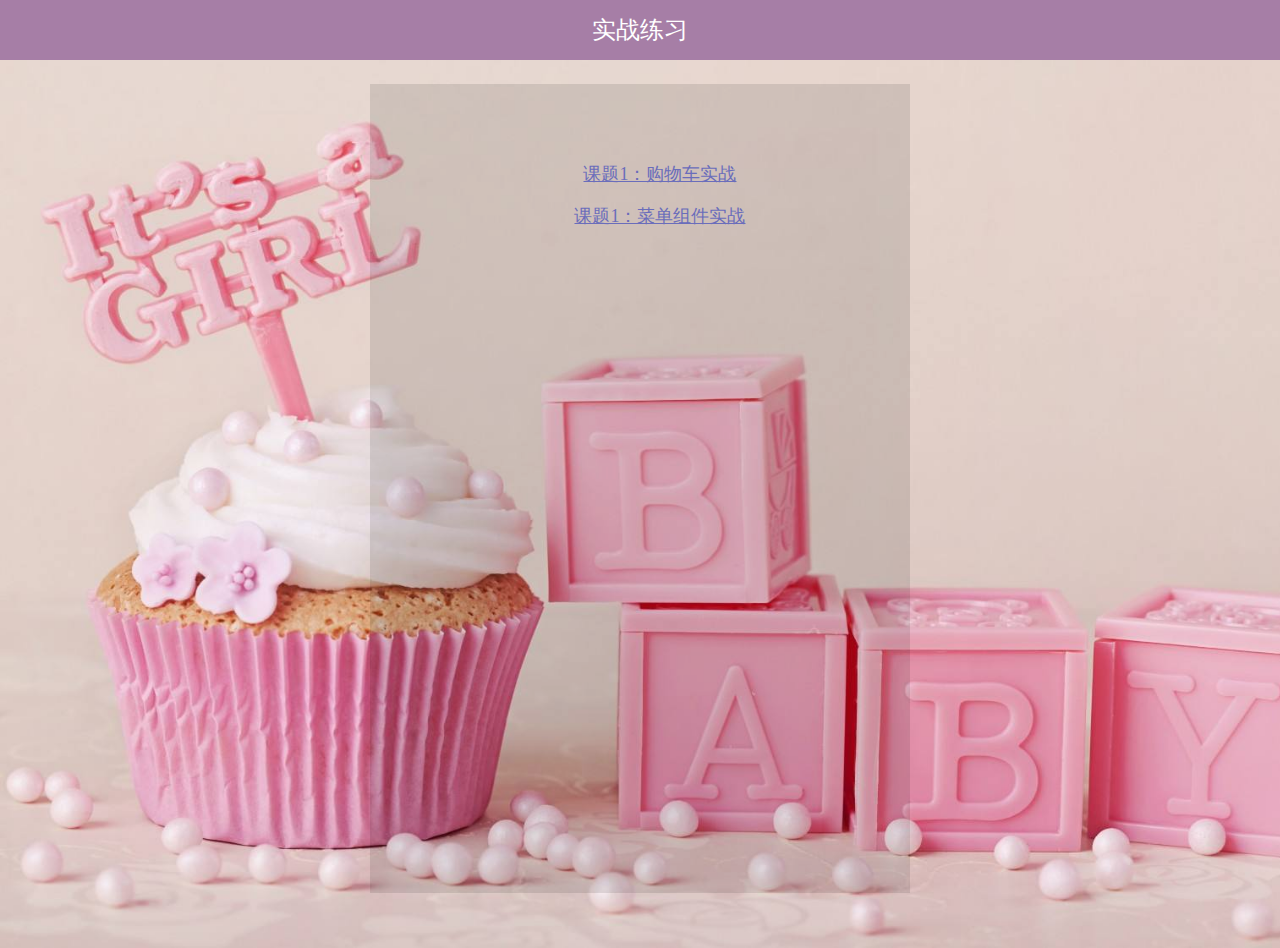
<file: chestnut/index.html>
<!DOCTYPE html>
<html>
	<head>
		<title></title>
		<meta charset="UTF-8"/>
		<link rel="stylesheet" type="text/css" href="resource/css/common.css"/>
	</head>
	<body>
		<div class="nut-header">实战练习</div>
		<div class="nut-content" :style="contentstyle" v-cloak>
			<div class='nut-item'>
				<ul v-for='title in titles'>
					<li><a :href=title.href>课题1：{{title.name}}</a></li>
				</ul>
			</div>
		</div>
    <script src="resource/js/jquery-3.2.1/jquery-3.2.1.min.js" type="text/javascript" charset="utf-8"></script>
		<script src="resource/js/vue.js" type="text/javascript" charset="utf-8"></script>
	<script>
		  var params = {
				titles:[{name:'购物车实战',href:'./shopcar.html'},
				{name:'菜单组件实战 ',href:'./menulist.html'}
			]};
			var obj = new Vue({
				el: '.nut-content',
				data: params,
				computed:{
					contentstyle: function(){return {'height':$(window).height()-$('.nut-header').height()+'px'}} 
				}
			});
	</script>
		<script src="resource/js/common.js" type="text/javascript" charset="utf-8"></script>
	</body>
</html>
</file>
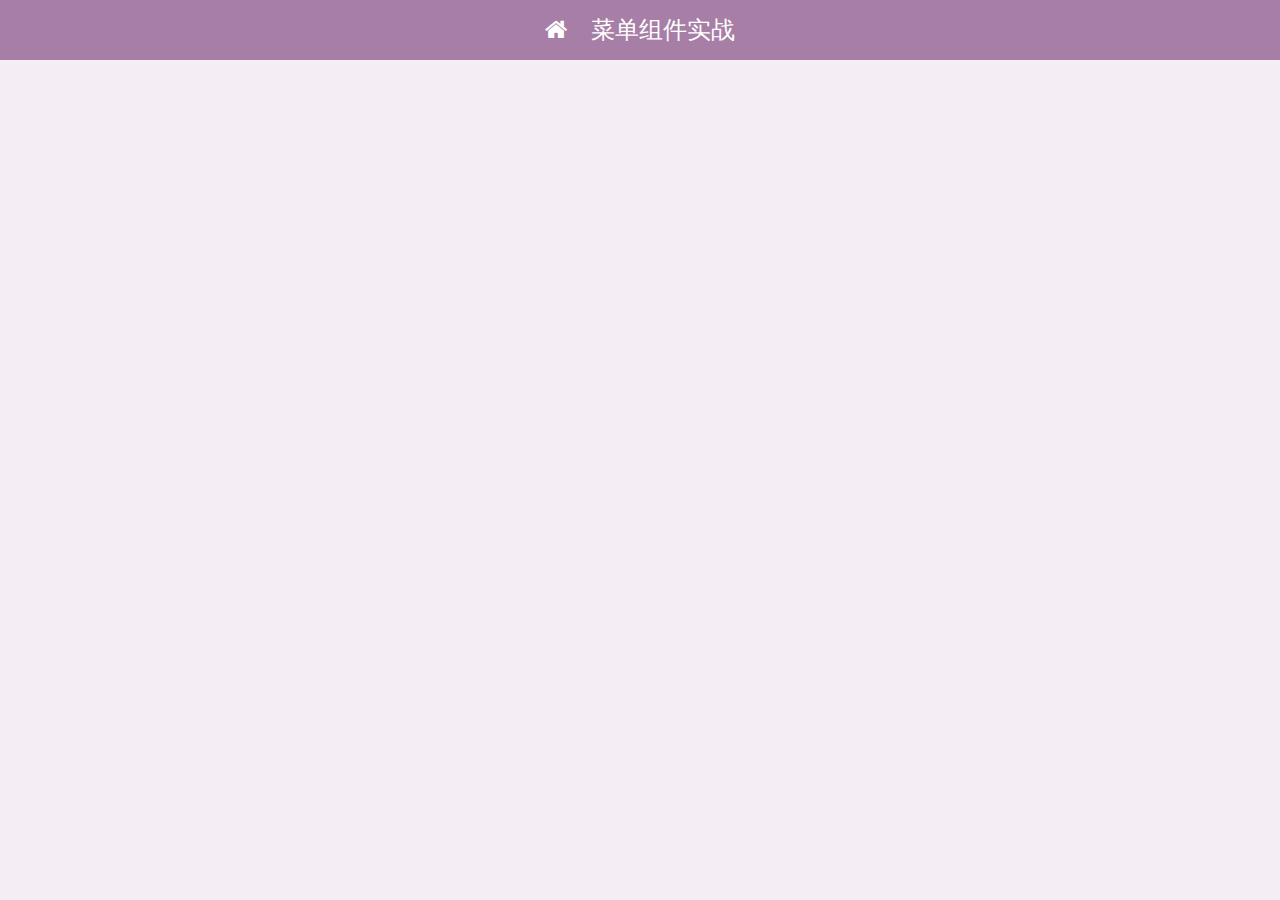
<file: chestnut/menulist.html>
<!DOCTYPE html>
<html>
	<head>
		<title></title>
		<meta charset="UTF-8"/>
    <link rel="stylesheet" type="text/css" href="resource/css/common.css"/>
    <link rel="stylesheet" type="text/css" href="resource/css/shopcar.css"/>
    <link rel="stylesheet" type="text/css" href="resource/font-awesome-4.7.0/css/font-awesome.css"/>
	</head>
	<body>
		<div class="nut-header"><a href="./index.html"><i class="fa fa-home"></i></a>菜单组件实战</div>
		<div class="nut-content" :style="contentstyle" v-cloak>
			<div class='nut-item'>
        <div id="app">
          <tsmenu :menudata="menudata">
            
          </tsmenu>
        </div>
			</div>
		</div>
    <script src="resource/js/jquery-3.2.1/jquery-3.2.1.min.js" type="text/javascript" charset="utf-8"></script>
		<script src="resource/js/vue.js" type="text/javascript" charset="utf-8"></script>
	<script>
		 Vue.component('tsmenu',{
       props:{'menudata':{
         type:Array,
         default:function(){
           return [];
         }
       }},
       template:'\
        <ul><li v-for="item in menudata"><a :href="item.href" :id=item.id>{{item.name}}</a><tsmenu v-if="item.children!=undefined" :menudata=item.children></tsmenu></li></ul>',
     });
     var app = new Vue({
       el:"#app",
       data:{
         menudata:[{name:'购物车实战',href:'./shopcar.html',id:'001',
          children:[
          {name:'菜单组件实战 ',href:'./menulist.html',id:'0011'},
          {name:'菜单组件实战 ',href:'./menulist.html',id:'0012'},
          {name:'菜单组件实战 ',href:'./menulist.html',id:'0013'}
          ]},
				{name:'菜单组件实战 ',href:'./menulist.html',id:'002'}]
       },
     });
	</script>
    <script src="resource/js/common.js" type="text/javascript" charset="utf-8"></script>
    <script src="resource/js/shopcar.js" type="text/javascript" charset="utf-8"></script>
	</body>
</html>
</file>
<file: chestnut/resource/css/common.css>
[v-cloak]{
  display: none;
}
body{
  background: #f4edf4;
  margin: 0;
  padding: 0;
}
table{
  font-size: 14px;
}
ul li{
  list-style: none;
}
.nut-content a{
  color: #6a6dbb;
}
.nut-header{
  background-color: #a67ea6;
  height: 60px;
  text-align: center;
  line-height: 60px;
  font-size: 24px;
  color: #ffffff;
}
.nut-header i{
  margin-right: 24px;
  color: #ffffff;
}
.nut-content{
  text-align: center;
  padding: 24px;
  font-size: 18px;
  background:url(../img/background.jpg);
  background-size:cover;
}
.nut-item{
  height: 82%;
  background: rgba(0,0,0,0.1);
  width: 40%;
  margin: auto;
  padding: 60px 24px;
}
</file>
<file: chestnut/resource/css/shopcar.css>
.nut-content{
  background: #ffe8ff;
}
.nut-content th{
  color: #8b448b;
  font-size: 16px;
}
.nut-btn{
  background: #dfe2ec;
  border: 1px solid #5b5bcf;
  padding: 2px 12px;
  border-radius: 5px;
  color:#6132a6;
}
.select-all{
  height: 14px;
  width: 13px;
  border-radius: 6px;
  border: 1px solid #310831;
}
.del-all{
  height: 14px;
  width: 13px;
  border-radius: 6px;
  border: 1px solid #310831;
  background:#524d77;
}
</file>
